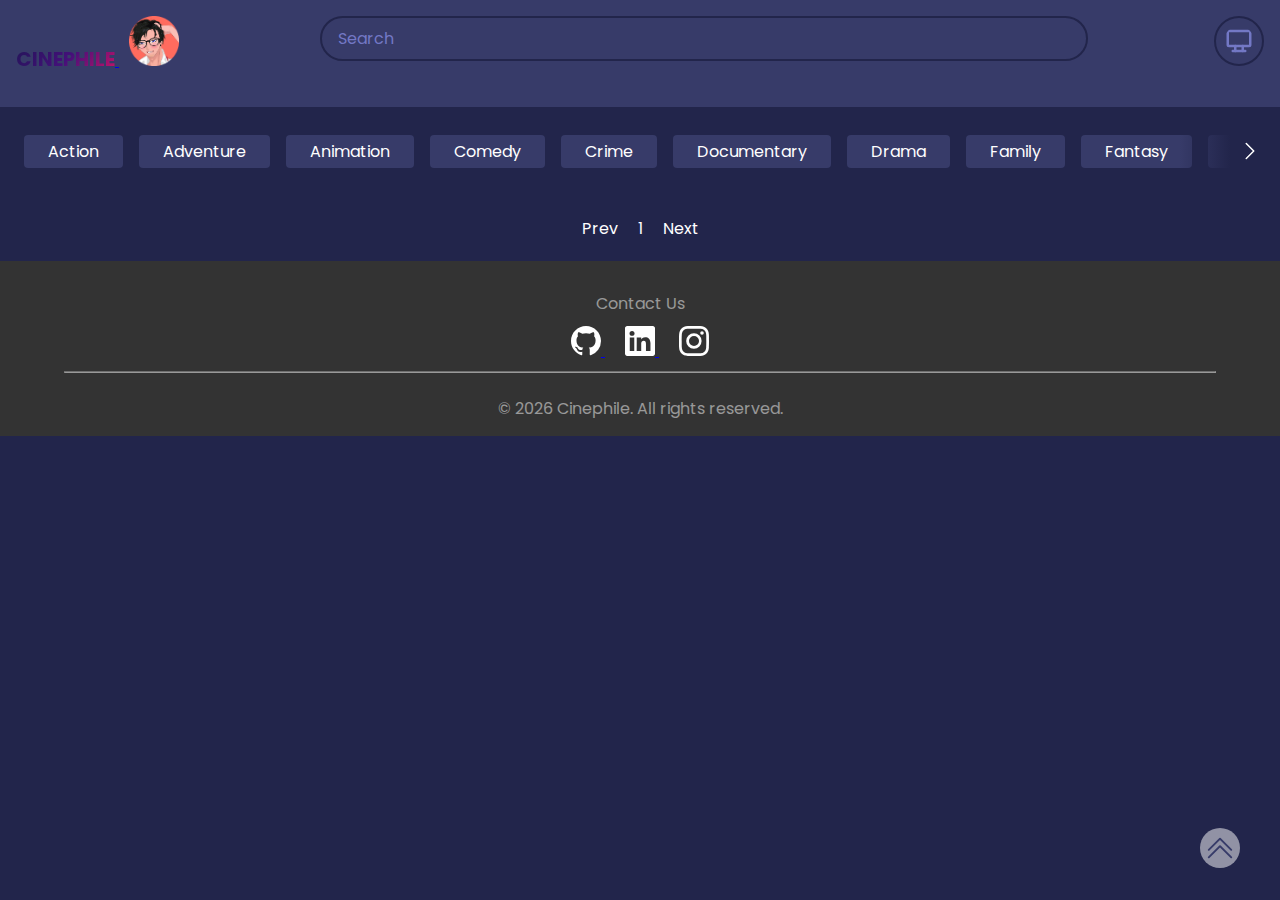
<file: index.html>
<!DOCTYPE html>
<html lang="en">
  <head>
    <meta charset="UTF-8" />
    <meta name="viewport" content="width=device-width, initial-scale=1.0" />
    <link rel="stylesheet" href="style.css" />
    <link rel="icon" href="./screenshots/favicon.png" type="image/x-icon" />
    <title>Movie&TV App</title>
  </head>

  <body>
    <!-- for searchbar and switch icon -->
    <header class="header_gsap">
      <div class="container">
        <div class="row">
          <div class="flex-container">
            <a href="index.html"> <!-- Replace "home.html" with the actual URL of your home page -->
                <h2 class="animate-charcter larger-text text-effect">CINEPHILE</h2>
                <img class="logo" src="images/logo.png" alt="logo" width="50" height="50" />
            </a>
        </div>
        
        </div>
      </div>

      <form id="form">
        <input type="text" id="search" class="search" placeholder="Search" />
      </form>
      <div class="pageChange">
      
        <svg
          class="switch"
          xmlns="http://www.w3.org/2000/svg"
          class="icon icon-tabler icon-tabler-device-desktop"
          viewBox="0 0 24 24"
          stroke-width="2"
          stroke="#7378c5"
          fill="none"
          stroke-linecap="round"
          stroke-linejoin="round"
        
        >
          <path stroke="none" d="M0 0h24v24H0z" fill="none"></path>
          <path
            d="M3 4m0 1a1 1 0 0 1 1 -1h16a1 1 0 0 1 1 1v10a1 1 0 0 1 -1 1h-16a1 1 0 0 1 -1 -1z"
          ></path>
          <path d="M7 20l10 0"></path>
          <path d="M9 16l0 4"></path>
          <path d="M15 16l0 4"></path>
        </svg>
      </div>

    </header>

    <!-- genre filter tags here -->
    <div class="scrollable-tabs-container">
      <div class="left-arrow">
        <svg
          xmlns="http://www.w3.org/2000/svg"
          fill="none"
          viewBox="0 0 24 24"
          stroke-width="1.5"
          stroke="currentColor"
          class="w-6 h-6"
        >
          <path
            stroke-linecap="round"
            stroke-linejoin="round"
            d="M15.75 19.5L8.25 12l7.5-7.5"
          />
        </svg>
      </div>

      <div id="tags"></div>

      <div class="right-arrow active">
        <svg
          xmlns="http://www.w3.org/2000/svg"
          fill="none"
          viewBox="0 0 24 24"
          stroke-width="1.5"
          stroke="currentColor"
          class="w-6 h-6"
        >
          <path
            stroke-linecap="round"
            stroke-linejoin="round"
            d="M8.25 4.5l7.5 7.5-7.5 7.5"
          />
        </svg>
      </div>
    </div>

    <!-- overlay navigation for trailers and shit of particular movie -->
    <div id="myNav" class="overlay">
      <a href="javascript:void(0)" class="closebtn" onclick="closeNav()"
        >&times;</a
      >
      <div class="overlay-content" id="overlay-content"></div>
    </div>

    <!-- main content of page -->
    <main id="main"></main>

    <!-- for pagination -->
    <div class="pagination">
      <div class="page" id="prev">Prev</div>
      <div class="page" id="current">1</div>
      <div class="page" id="next">Next</div>
    </div>


    <button
      onclick="topFunction()"
      id="topBtn"
      class="top-icon"
      title="Go to top"
    >
      <!-- <p>Back to top</p> -->
      <svg
        xmlns="http://www.w3.org/2000/svg"
        width="16"
        height="16"
        fill="currentColor"
        class="bi bi-chevron-double-up"
        viewBox="0 0 16 16"
      >
        <path
          fill-rule="evenodd"
          d="M7.646 2.646a.5.5 0 0 1 .708 0l6 6a.5.5 0 0 1-.708.708L8 3.707 2.354 9.354a.5.5 0 1 1-.708-.708l6-6z"
        />
        <path
          fill-rule="evenodd"
          d="M7.646 6.646a.5.5 0 0 1 .708 0l6 6a.5.5 0 0 1-.708.708L8 7.707l-5.646 5.647a.5.5 0 0 1-.708-.708l6-6z"
        />
      </svg>
    </button>
    
    <div class="footer">
      <div class="footer-content">
        <p class="contact-text">Contact Us</p>
        <div class="social-top">
          <div class="social">
           <div class="all">
            <span class="icon">
              <a href="https://github.com/lazyjinchuriki/" class="github">
                <svg
                  xmlns="http://www.w3.org/2000/svg"
                  width="16"
                  height="16"
                  fill="currentColor"
                  class="bi bi-github"
                  viewBox="0 0 16 16"
                >
                  <path
                    d="M8 0C3.58 0 0 3.58 0 8c0 3.54 2.29 6.53 5.47 7.59.4.07.55-.17.55-.38 0-.19-.01-.82-.01-1.49-2.01.37-2.53-.49-2.69-.94-.09-.23-.48-.94-.82-1.13-.28-.15-.68-.52-.01-.53.63-.01 1.08.58 1.23.82.72 1.21 1.87.87 2.33.66.07-.52.28-.87.51-1.07-1.78-.2-3.64-.89-3.64-3.95 0-.87.31-1.59.82-2.15-.08-.2-.36-1.02.08-2.12 0 0 .67-.21 2.2.82.64-.18 1.32-.27 2-.27.68 0 1.36.09 2 .27 1.53-1.04 2.2-.82 2.2-.82.44 1.1.16 1.92.08 2.12.51.56.82 1.27.82 2.15 0 3.07-1.87 3.75-3.65 3.95.29.25.54.73.54 1.48 0 1.07-.01 1.93-.01 2.2 0 .21.15.46.55.38A8.012 8.012 0 0 0 16 8c0-4.42-3.58-8-8-8z"
                  />
                </svg>
              </a>
            </span>
            <span class="icon">
              <a href="https://www.linkedin.com/in/rahul-khushalani-77ab21201/" class="linkedin">
                <svg
                  xmlns="http://www.w3.org/2000/svg"
                  width="16"
                  height="16"
                  fill="currentColor"
                  class="bi bi-linkedin"
                  viewBox="0 0 16 16"
                >
                  <path
                    d="M0 1.146C0 .513.526 0 1.175 0h13.65C15.474 0 16 .513 16 1.146v13.708c0 .633-.526 1.146-1.175 1.146H1.175C.526 16 0 15.487 0 14.854V1.146zm4.943 12.248V6.169H2.542v7.225h2.401zm-1.2-8.212c.837 0 1.358-.554 1.358-1.248-.015-.709-.52-1.248-1.342-1.248-.822 0-1.359.54-1.359 1.248 0 .694.521 1.248 1.327 1.248h.016zm4.908 8.212V9.359c0-.216.016-.432.08-.586.173-.431.568-.878 1.232-.878.869 0 1.216.662 1.216 1.634v3.865h2.401V9.25c0-2.22-1.184-3.252-2.764-3.252-1.274 0-1.845.7-2.165 1.193v.025h-.016a5.54 5.54 0 0 1 .016-.025V6.169h-2.4c.03.678 0 7.225 0 7.225h2.4z"
                  />
                </svg>
              </a>
            </span>
            <span class="icon">
              <a href="https://www.instagram.com/amundaneguy/"  class="instagram">
                <svg
                  xmlns="http://www.w3.org/2000/svg"
                  width="16"
                  height="16"
                  fill="currentColor"
                  class="bi bi-instagram"
                  viewBox="0 0 16 16"
                >
                  <path
                    d="M8 0C5.829 0 5.556.01 4.703.048 3.85.088 3.269.222 2.76.42a3.917 3.917 0 0 0-1.417.923A3.927 3.927 0 0 0 .42 2.76C.222 3.268.087 3.85.048 4.7.01 5.555 0 5.827 0 8.001c0 2.172.01 2.444.048 3.297.04.852.174 1.433.372 1.942.205.526.478.972.923 1.417.444.445.89.719 1.416.923.51.198 1.09.333 1.942.372C5.555 15.99 5.827 16 8 16s2.444-.01 3.298-.048c.851-.04 1.434-.174 1.943-.372a3.916 3.916 0 0 0 1.416-.923c.445-.445.718-.891.923-1.417.197-.509.332-1.09.372-1.942C15.99 10.445 16 10.173 16 8s-.01-2.445-.048-3.299c-.04-.851-.175-1.433-.372-1.941a3.926 3.926 0 0 0-.923-1.417A3.911 3.911 0 0 0 13.24.42c-.51-.198-1.092-.333-1.943-.372C10.443.01 10.172 0 7.998 0h.003zm-.717 1.442h.718c2.136 0 2.389.007 3.232.046.78.035 1.204.166 1.486.275.373.145.64.319.92.599.28.28.453.546.598.92.11.281.24.705.275 1.485.039.843.047 1.096.047 3.231s-.008 2.389-.047 3.232c-.035.78-.166 1.203-.275 1.485a2.47 2.47 0 0 1-.599.919c-.28.28-.546.453-.92.598-.28.11-.704.24-1.485.276-.843.038-1.096.047-3.232.047s-2.39-.009-3.233-.047c-.78-.036-1.203-.166-1.485-.276a2.478 2.478 0 0 1-.92-.598 2.48 2.48 0 0 1-.6-.92c-.109-.281-.24-.705-.275-1.485-.038-.843-.046-1.096-.046-3.233 0-2.136.008-2.388.046-3.231.036-.78.166-1.204.276-1.486.145-.373.319-.64.599-.92.28-.28.546-.453.92-.598.282-.11.705-.24 1.485-.276.738-.034 1.024-.044 2.515-.045v.002zm4.988 1.328a.96.96 0 1 0 0 1.92.96.96 0 0 0 0-1.92zm-4.27 1.122a4.109 4.109 0 1 0 0 8.217 4.109 4.109 0 0 0 0-8.217zm0 1.441a2.667 2.667 0 1 1 0 5.334 2.667 2.667 0 0 1 0-5.334z"
                  />
                </svg>
              </a>
            </span></div>
          </div>
        </div>

        <hr />
        <div class="copyright">
          <p class="copy">&copy; <span id="copyright-year"></span> Cinephile. All rights reserved.</p>
        </div>
      </div>
    </div>

    <script src="script_main.js"></script>

  </body>
</html>
</file>
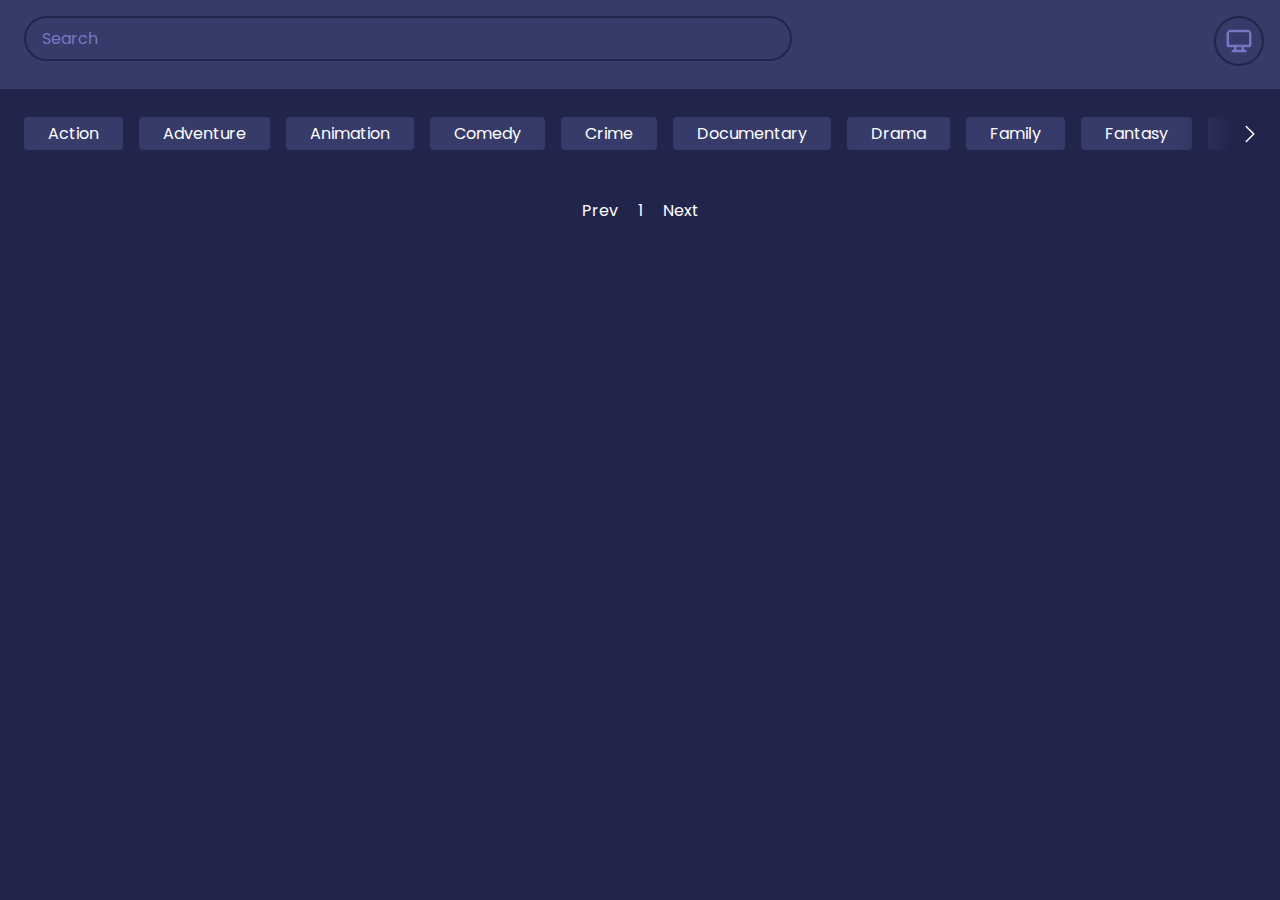
<file: layout.html>
<!DOCTYPE html>
<html lang="en">
  <head>
    <meta charset="UTF-8" />
    <meta name="viewport" content="width=device-width, initial-scale=1.0" />
    <link rel="stylesheet" href="style.css" />
    <link rel="icon" href="./screenshots/favicon.png" type="image/x-icon">
    <title>Movie&TV App</title>
  </head>
  
  <body>
    <!-- for searchbar and switch icon -->
    <header>

        <form id="form">
            <input type="text" id="search" class="search" placeholder="Search">
        </form>

        <div class="pageChange">
            <svg class="switch" xmlns="http://www.w3.org/2000/svg" class="icon icon-tabler icon-tabler-device-desktop" viewBox="0 0 24 24" stroke-width="2" stroke="#7378c5" fill="none" stroke-linecap="round" stroke-linejoin="round">
                <path stroke="none" d="M0 0h24v24H0z" fill="none"></path>
                <path d="M3 4m0 1a1 1 0 0 1 1 -1h16a1 1 0 0 1 1 1v10a1 1 0 0 1 -1 1h-16a1 1 0 0 1 -1 -1z"></path>
                <path d="M7 20l10 0"></path>
                <path d="M9 16l0 4"></path>
                <path d="M15 16l0 4"></path>
            </svg>
        </div>
        
    </header>


    <!-- genre filter tags here -->
    <div class="scrollable-tabs-container">
        <div class="left-arrow">
            <svg xmlns="http://www.w3.org/2000/svg" fill="none" viewBox="0 0 24 24" stroke-width="1.5" stroke="currentColor" class="w-6 h-6">
                <path stroke-linecap="round" stroke-linejoin="round" d="M15.75 19.5L8.25 12l7.5-7.5" />
            </svg>              
        </div>

        <div id="tags">
        </div>

        <div class="right-arrow active">
            <svg xmlns="http://www.w3.org/2000/svg" fill="none" viewBox="0 0 24 24" stroke-width="1.5" stroke="currentColor" class="w-6 h-6">
                <path stroke-linecap="round" stroke-linejoin="round" d="M8.25 4.5l7.5 7.5-7.5 7.5" />
            </svg>          
        </div>
    </div>
    

    <!-- overlay navigation for trailers and shit of particular movie -->
    <div id="myNav" class="overlay">
      <a href="javascript:void(0)" class="closebtn" onclick="closeNav()">&times;</a>
      <div class="overlay-content" id="overlay-content"></div>
    </div>


    <!-- main content of page -->
    <main id="main"></main> 
    
    <!-- for pagination -->
    <div class="pagination">
      <div class="page" id="prev">Prev</div>
      <div class="page" id="current">1</div>
      <div class="page" id="next">Next</div>
    </div>


    <script src="script_main.js"></script>
  </body>
  
</html>
</file>
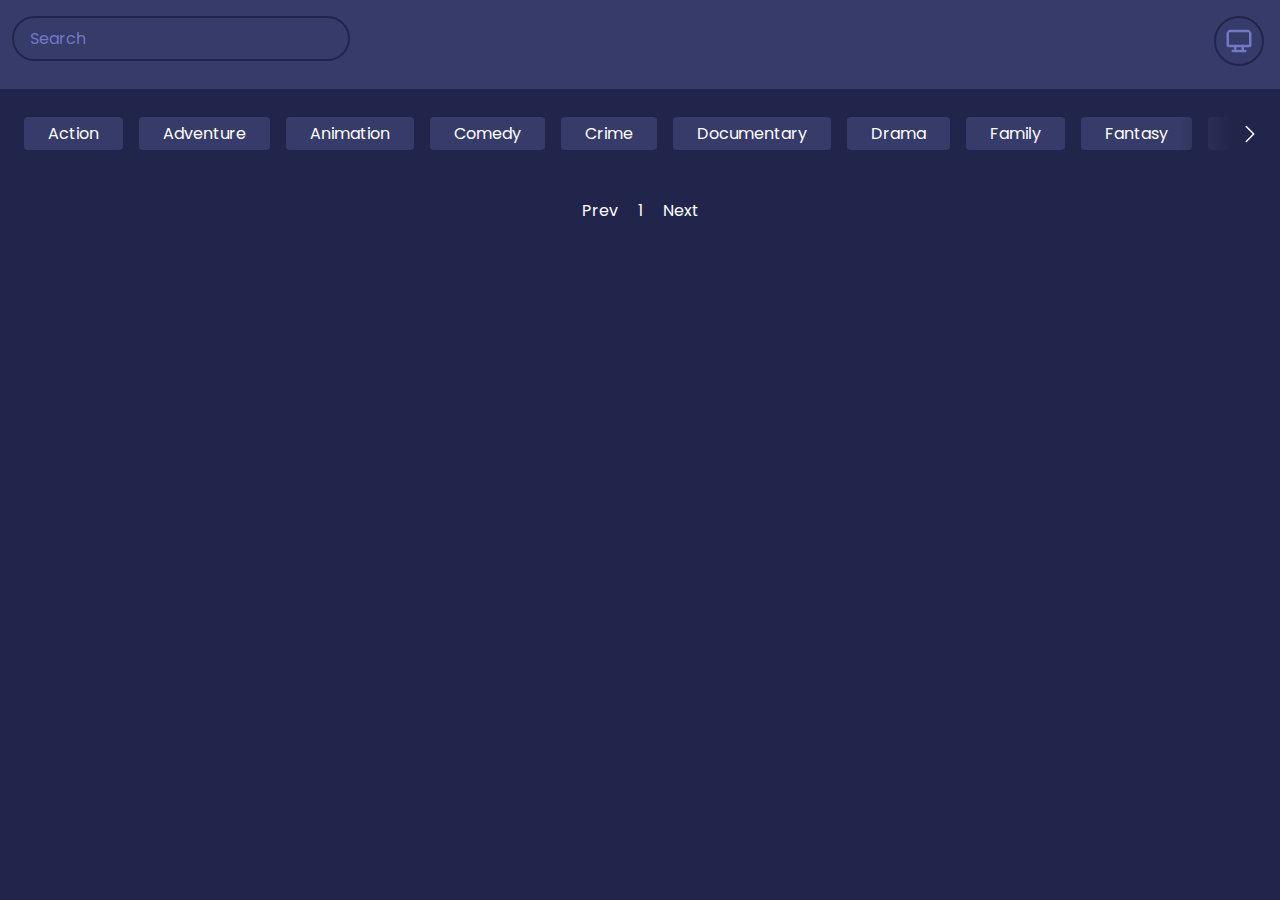
<file: single_page/layout.html>
<!DOCTYPE html>
<html lang="en">
  <head>
    <meta charset="UTF-8" />
    <meta name="viewport" content="width=device-width, initial-scale=1.0" />
    <link rel="stylesheet" href="style.css" />
    <link rel="icon" href="./screenshots/favicon.png" type="image/x-icon">
    <title>Movie&TV App</title>
  </head>
  
  <body>
    <!-- for searchbar and switch icon -->
    <header>

        <form id="form">
            <input type="text" id="search" class="search" placeholder="Search">
        </form>

        <div class="pageChange">
            <svg class="switch" xmlns="http://www.w3.org/2000/svg" class="icon icon-tabler icon-tabler-device-desktop" viewBox="0 0 24 24" stroke-width="2" stroke="#7378c5" fill="none" stroke-linecap="round" stroke-linejoin="round">
                <path stroke="none" d="M0 0h24v24H0z" fill="none"></path>
                <path d="M3 4m0 1a1 1 0 0 1 1 -1h16a1 1 0 0 1 1 1v10a1 1 0 0 1 -1 1h-16a1 1 0 0 1 -1 -1z"></path>
                <path d="M7 20l10 0"></path>
                <path d="M9 16l0 4"></path>
                <path d="M15 16l0 4"></path>
            </svg>
        </div>
        
    </header>


    <!-- genre filter tags here -->
    <div class="scrollable-tabs-container">
        <div class="left-arrow">
            <svg xmlns="http://www.w3.org/2000/svg" fill="none" viewBox="0 0 24 24" stroke-width="1.5" stroke="currentColor" class="w-6 h-6">
                <path stroke-linecap="round" stroke-linejoin="round" d="M15.75 19.5L8.25 12l7.5-7.5" />
            </svg>              
        </div>

        <div id="tags">
        </div>

        <div class="right-arrow active">
            <svg xmlns="http://www.w3.org/2000/svg" fill="none" viewBox="0 0 24 24" stroke-width="1.5" stroke="currentColor" class="w-6 h-6">
                <path stroke-linecap="round" stroke-linejoin="round" d="M8.25 4.5l7.5 7.5-7.5 7.5" />
            </svg>          
        </div>
    </div>
    

    <!-- overlay navigation for trailers and shit of particular movie -->
    <div id="myNav" class="overlay">
      <a href="javascript:void(0)" class="closebtn" onclick="closeNav()">&times;</a>
      <div class="overlay-content" id="overlay-content"></div>
    </div>


    <!-- main content of page -->
    <main id="main"></main> 
    
    <!-- for pagination -->
    <div class="pagination">
      <div class="page" id="prev">Prev</div>
      <div class="page" id="current">1</div>
      <div class="page" id="next">Next</div>
    </div>


    <script src="script_main.js"></script>
  </body>
  
</html>
</file>
<file: style.css>
@import url('https://fonts.googleapis.com/css2?family=Poppins:wght@200;400&display=swap');

:root {
  --primary-color: #22254b;
  --secondary-color: #373b69;
}

* {
  box-sizing: border-box;
}

html{
  scroll-behavior: smooth;
}

body {
  background-color: var(--primary-color);
  font-family: 'Poppins', sans-serif;
  margin: 0;
}

body::-webkit-scrollbar {
  width: 12px; 
}

body::-webkit-scrollbar-thumb {
  height: 40px; 
  background-color: #7378c5;
  border-radius: 10px;
}

body::-webkit-scrollbar-thumb:hover {
  background: #4d5293; 
}

body::-webkit-scrollbar-track {
  box-shadow: inset 2px 2px 5px #2d2d2d;
  background-color: #eeeeee;
}

header {
  justify-content: space-between;
  padding: 1rem;
  display: flex;
  background-color: var(--secondary-color);
}

middle{
    padding: 1rem;
    display: flex;
    justify-content: center;
}
.pageChange:hover{
  cursor: pointer;
}
.switch {
  width: 50px;
  height: 50px;
  position: relative;
  border: 2px solid var(--primary-color);
  border-radius: 50%;
  font-family: inherit;
  padding: 0.5rem 0.5rem;
  outline: none;
  margin-right: 5%;
}
.switch:hover{
  background-color: var(--primary-color);
}

/* for heading */
.animate-charcter
{
   text-transform: uppercase;
  background-image: linear-gradient(
    -225deg,
    #231557 0%,
    #44107a 29%,
    #ff1361 67%,
    #fff800 100%
  );
  background-size: auto auto;
  background-clip: border-box;
  background-size: 200% auto;
  color: #fff;
  background-clip: text;
  text-fill-color: transparent;
  -webkit-background-clip: text;
  -webkit-text-fill-color: transparent;
  animation: textclip 2s linear infinite;
  display: inline-block;
      font-size: 20px;
}

@keyframes textclip {
  to {
    background-position: 200% center;
  }
}
/* this is for flex container */
.flex-container {
  display: flex;
  align-items: center;
  justify-content: center;
}
.flex-container img {
  margin-left: 10px; 
}

.search {
  width: 90%;
  position: relative;
  right: 4%;
  background-color: transparent;
  border: 2px solid var(--primary-color);
  border-radius: 45px;
  font-family: inherit;
  font-size: 1rem;
  padding: 0.5rem 1rem;
  color: #fff;
  margin-left: 5%;
}

.search::placeholder {
  color: #7378c5;
}

.search:focus {
  outline: none;
  background-color: var(--primary-color);
}

/*For any screens at or below 244px.*/
@media only screen and (max-width: 244px) {
  .search {
    width: 23vw;
    margin-top: 20px;
  }
  .flex-container {
    flex-direction: column;
    align-items: center;
    margin-top: -20px;
  }
}

/* For any screens between 245px and 309px. */
@media only screen and (min-width: 245px) and (max-width: 309px) {
  .search {
    width: 30vw;
    margin-top: 20px;
  }
  .flex-container {
    flex-direction: column;
    align-items: center;
    margin-top: -20px;
  }
}

/*For any screens between 310px and 380px. Devices such as iPhone SE*/
@media only screen and (min-width: 310px) and (max-width: 380px) {
  .search {
    width: 35vw;
    margin-top: 20px;
  }
  .flex-container {
    flex-direction: column;
    align-items: center;
    margin-top: -20px;
  }
  .flex-container img {
    margin-top: -20px; 
  }
}
/*For any screens between 310px and 380px. Devices such as iPhone SE*/
@media only screen and (min-width: 380px) and (max-width: 500px) {
  .search {
    width: 36vw;
    margin-top: 20px;
  }
  .flex-container {
    flex-direction: column;
    align-items: center;
    margin-top: -20px;
  }
  .flex-container img {
    margin-top: -20px; 
  }
}

/*For any screens between 500px and 599px. Devices such as Pixel 5 and Surface Duo.*/
@media only screen and (min-width: 500px) and (max-width: 599px) {
  .search {
    width: 50vw;
    margin-top: 20px;
  }
  .flex-container {
    flex-direction: column;
    align-items: center;
    margin-top: -20px;
  }
  .flex-container img {
    margin-top: -20px; 
  }
}

/*For any screens at or above 600px. Enlarges search box to fit laptops, desktops, and TVs.*/
@media only screen and (min-width: 600px) {
  .search {
    width: 60vw; /*View Width to expand based on user's device width*/
  }
  
}
@media only screen and (min-width: 900) {
  .search {
    width: 70vw; /*View Width to expand based on user's device width*/
  }
}

main {
  display: flex;
  flex-wrap: wrap;
  justify-content: center;
}

.movie, .tvshow {
  width: 300px;
  margin: 1rem;
  background-color: var(--secondary-color);
  box-shadow: 0 4px 5px rgba(0, 0, 0, 0.2);
  position: relative;
  overflow: hidden;
  border-radius: 3px;

}
.movie:hover, .tvshow:hover{
  cursor: pointer;
   box-shadow: 0 8px 18px rgba(255, 255, 255, 0.5), 0 0 32px rgba(0, 0, 0, 0.3);
    transform: translateY(-20px);
    z-index: 2;
    transition: all 0.4s ease-in-out;
}

.tvshow {
  width: 300px;
  margin: 1rem;
  background-color: var(--secondary-color);
  box-shadow: 0 4px 5px rgba(0, 0, 0, 0.2);
  position: relative;
  overflow: hidden;
  border-radius: 3px;
}


.movie img {
  width: 100%;
  transition: all 0.3s ease-in;
}

.tvshow img {
  width: 100%;
  transition: all 0.3s ease-in;
}

.movie-info {
  color: #eee;
  display: flex;
  align-items: center;
  justify-content: space-between;
  gap:0.2rem;
  padding: 0.5rem 1rem 1rem;
  letter-spacing: 0.5px;
}

.movie-info h3 {
  margin-top: 0;
}

.movie-info span {
  background-color: var(--primary-color);
  padding: 0.25rem 0.5rem;
  border-radius: 3px;
  font-weight: bold;
}

.movie-info span.green {
  color: lightgreen;
}

.movie-info span.orange {
  color: orange;
}

.movie-info span.red {
  color: red;
}

.releaseDate{
  position: absolute;
  top: 4px;
  left: 4px;
  color: white;
  font-weight: bold;
  font-family: inherit;
  padding: 0.25rem 0.5rem;
  background-color: rgba(0, 0, 0, 0.63);
  border-radius: 3px;
  z-index: 0.9;
}

.overview {
  background-color: #fff;
  padding: 2rem;
  position: absolute;
  left: 0;
  bottom: 0;
  right: 0;
  max-height: 100%;
  transform: translateY(101%);
  overflow-y: auto;
  transition: transform 0.7s ease-in;
}
.overview::-webkit-scrollbar{
  display: none;
}

.overview .overview-content {
  overflow: hidden;
  display: -webkit-box;
  -webkit-line-clamp: 10;
  line-clamp: 10; 
  -webkit-box-orient: vertical;
}

.movie:hover img, .tvshow:hover img {
  filter: brightness(0.5);
}

.movie:hover .overview {
  transform: translateY(0);
}

.tvshow:hover .overview {
  transform: translateY(0);
}




.pagination{
  display: flex;
  justify-content: center;
  margin: 10px 20px;
  align-items: center;
  color: white;

}

.page{
  padding: 10px;
  cursor: pointer;
  font-family: inherit;
  font-size: 1rem;
}
.page:hover{
  background-color: var(--secondary-color);
  border-radius: 20px;
}

.disabled{
  cursor: not-allowed;
  color: grey;
}

.knowmore{
  color: white;
  font-weight: bold;
  font-size: 14px;
  background-color: var(--secondary-color);
  border-radius: 50px;
  border: none;
  margin: 5px;
  padding: 15px 20px;
  display: inline-block;
  cursor: pointer;
}

.knowmore:hover{
  background-color: var(--primary-color);
}

/* The Overlay (background) */
.overlay {
  /* Height & width depends on how you want to reveal the overlay (see JS below) */   
  height: 100%;
  width: 0;
  position: fixed; /* Stay in place */
  z-index: 1; /* Sit on top */
  left: 0;
  top: 0;
  background-color: rgb(0,0,0); /* Black fallback color */
  background-color: rgba(0,0,0, 0.9); /* Black w/opacity */
  overflow-x: hidden; /* Disable horizontal scroll */
  transition: 0.5s; /* 0.5 second transition effect to slide in or slide down the overlay (height or width, depending on reveal) */
}

/* Position the content inside the overlay */
.overlay-content {
  position: relative;
  top: 15%; /* 25% from the top */
  width: auto !important; /* 100% width */
  height: auto !important;
  text-align: center; /* Centered text/links */
  max-width: 1080px;
  margin: 0 auto; /* centered the wraper */
  margin-top: 30px; /* 30px top margin to avoid conflict with the close button on smaller screens */
}

/* The navigation links inside the overlay */
.overlay a {
  padding: 8px;
  text-decoration: none;
  font-size: 36px;
  color: #818181;
  display: block; /* Display block instead of inline */
  transition: 0.3s; /* Transition effects on hover (color) */
}

/* When you mouse over the navigation links, change their color */
.overlay a:hover, .overlay a:focus {
  color: #f1f1f1;
}

/* Position the close button (top right corner) */
.overlay .closebtn {
  position: absolute;
  top: 20px;
  right: 45px;
  font-size: 60px;
}

/* When the height of the screen is less than 450 pixels, change the font-size of the links and position the close button again, so they don't overlap */
@media screen and (max-height: 450px) {
  .overlay a {font-size: 20px}
  .overlay .closebtn {
    font-size: 40px;
    top: 15px;
    right: 35px;
  }
}


.embed.hide{
  display: none;
}

.embed.show{
  display: inline-block;
} 

.video-container {
  position: relative;
  padding-bottom: 56.25%; /* 16:9 */
  height: 0;
}
.video-container iframe {
  position: absolute;
  top: 0;
  left: 0;
  width: 100%;
  height: 100%;
}

.scrollable-tabs-container:hover{
  cursor: pointer;
}






.scrollable-tabs-container{
  max-width: 100%;
  margin: 16px auto;
  border-radius: 5px;
  overflow: hidden;
  position: relative;

}

.scrollable-tabs-container svg{
  width: 40px;
  height: 40px;
  padding: 8px;
  cursor: pointer;
  color: white;
  border-radius: 50%;
  pointer-events: auto;

}

#tags{
  display: flex;
  gap: 16px;
  padding: 12px 24px;
  margin: 0;
  list-style: none;
  overflow-x: scroll;
  -ms-overflow-style: none;
  scrollbar-width: none;
  scroll-behavior: smooth;
}
/* Genres - Animation on hover */
#tags div{
  transition: 0.3s all;
}

#tags div:hover{
  background-color: white;
  color: #231557;
  transform: scale(1.1);
  transition: 0.3s all;
}

#tags.dragging{
  scroll-behavior: auto;
}
/* .scrollable-tabs-container ul.dragging a{
  pointer-events: none;
} */

#tags::-webkit-scrollbar{
  display: none;
}

.scrollable-tabs-container .tag {
  color: white;
  text-decoration: none;
  background: var(--secondary-color);
  padding: 4px 24px;
  display: inline-block;
  border-radius: 4px;
  user-select: none;
  white-space: nowrap;
  cursor: pointer;
}

.scrollable-tabs-container .tag.active{
  background-color: rgba(255, 255, 255, 0.508);
  font-weight: bold;
  color: rgba(0, 0, 0, 0.757);
}

.scrollable-tabs-container .right-arrow,
.scrollable-tabs-container .left-arrow{
  position: absolute;
  height: 100%;
  width: 100px;
  top: 0;
  display: none;
  align-items: center;
  padding: 0 10px;
  pointer-events: none;

}
.scrollable-tabs-container .right-arrow.active,
.scrollable-tabs-container .left-arrow.active{
  display: flex;
}

.scrollable-tabs-container .right-arrow{
  right: 0;
  justify-content: flex-end;
  background: linear-gradient(to left, #22254b 50%, transparent);
}

.scrollable-tabs-container .left-arrow{
  background: linear-gradient(to right, #22254b  50%, transparent);
}


.scrollable-tabs-container svg:hover{
  background: var(--secondary-color);
}

/* Reset some default styles */
body {
  margin: 0;
  padding: 0;
}

/* Footer styles */
.footer {
  background-color:#333;
  color: #fff;
  text-align: center;
  padding: 15px 0 15px 0;
}

.contact-text {
  margin:0;
  padding-top: 15px;
  font-size: 10px 15px;
  color: rgba(255, 255, 255, 0.5);
  text-align: center;
  margin: 0;
}

.copy{
  margin:0;
  padding-top: 15px;
  font-size: 10px 15px;
  color: rgba(255, 255, 255, 0.5);
}

.footer-content {
  justify-content: center;
  align-items: center; 
  gap: 20px; 
}

.icon {
  margin: 0;
  padding: 10px;
}

.icon:hover {
  transform: scale(1.1); 
}

svg {
  color: #fff;
  cursor: pointer;
  width: 30px;
  height: 30px;
  transition: transform 0.3s ease-in-out; 
}

.all{
  margin-top: 10px;
  align-items: center;
}

.social-top {
  margin: 0 auto;
  width: 90%;
  justify-content: space-between;
  align-items: center;
}

.social p {
  font-size: 20px;
  padding: 10px;
}

.social {
  justify-items: center;
  align-items: center;
}

.social a svg {
  text-decoration: none;
}

#topBtn p {
  font-size: 20px;
  padding: 10px 15px;
  cursor: pointer;
}

#topBtn {
  margin:0;
  display: flex;
  justify-items: center;
  align-items: center;
  background: none;
  border: none;
  border-radius: 100%;
  background-color: rgba(255, 255, 255, 0.5);
  padding: 5px;
  cursor: pointer;
  position: fixed;
  right: 2.5rem;
  bottom: 2rem;
  transition: all;
  transition-duration: 300ms;
}

.top-icon{
  margin: 0;
  padding: 0;
}

.top-icon svg{
  color: #373b69;
}

.top-icon:hover {
  transform: scale(1.1);
  transition: all; 
  transition-duration: 300ms;
}

hr {
  border-color: rgba(255, 255, 255, 0.5);
  width: 90%;
  margin-left: auto;
  margin-right: auto;
  display: table;
}
.switch:hover + .page-name {
  opacity: 1;
  transform: translateX(10px);
  transition: opacity 0.3s ease, transform 0.3s ease;
}

.page-name {
  opacity: 0;
  transition: opacity 0.3s ease, transform 0.3s ease;
  margin-left: 10px;
  display: inline-block;
  color: white;
}

.switch-button-container {
  display: justify-content;
  flex-direction: column;
  align-items: center;
  text-align: center;
}

.logo {
  width: 50px;
  height: 50px;
  transition: transform 0.3s ease-in-out;
}

.logo:hover {
  transform: scale(1.2) rotate(360deg);
}

.text-effect {
  transition: transform 0.3s ease-in-out, color 0.3s ease-in-out;
}

.text-effect:hover {
  transform: scale(1.2);
  color: #ff5722; 
}

.icon a:hover svg path {
  fill:#CBD5E1;
}
</file>
<file: single_page/style.css>
@import url('https://fonts.googleapis.com/css2?family=Poppins:wght@200;400&display=swap');

:root {
  --primary-color: #22254b;
  --secondary-color: #373b69;
}

* {
  box-sizing: border-box;
}

body {
  background-color: var(--primary-color);
  font-family: 'Poppins', sans-serif;
  margin: 0;
}

header {
  justify-content: space-between;
  padding: 1rem;
  display: flex;
  background-color: var(--secondary-color);
}

middle{
    padding: 1rem;
    display: flex;
    justify-content: center;
}
.pageChange:hover{
  cursor: pointer;
}
.switch {
  width: 50px;
  height: 50px;
  position: relative;
  border: 2px solid var(--primary-color);
  border-radius: 50%;
  font-family: inherit;
  padding: 0.5rem 0.5rem;
  outline: none;
  margin-right: 5%;
}
.switch:hover{
  background-color: var(--primary-color);
}

.search {
  width: 96%;
  position: relative;
  right: 6%;
  background-color: transparent;
  border: 2px solid var(--primary-color);
  border-radius: 50px;
  font-family: inherit;
  font-size: 1rem;
  padding: 0.5rem 1rem;
  color: #fff;
  margin-left: 5%;
}

.search::placeholder {
  color: #7378c5;
}

.search:focus {
  outline: none;
  background-color: var(--primary-color);
}

main {
  display: flex;
  flex-wrap: wrap;
  justify-content: center;
}

.movie, .tvshow {
  width: 300px;
  margin: 1rem;
  background-color: var(--secondary-color);
  box-shadow: 0 4px 5px rgba(0, 0, 0, 0.2);
  position: relative;
  overflow: hidden;
  border-radius: 3px;

}
.movie:hover, .tvshow:hover{
  cursor: pointer;
   box-shadow: 0 8px 18px rgba(255, 255, 255, 0.5), 0 0 32px rgba(0, 0, 0, 0.3);
    transform: translateY(-20px);
    z-index: 2;
    transition: all 0.4s ease-in-out;
}

.tvshow {
  width: 300px;
  margin: 1rem;
  background-color: var(--secondary-color);
  box-shadow: 0 4px 5px rgba(0, 0, 0, 0.2);
  position: relative;
  overflow: hidden;
  border-radius: 3px;
}


.movie img {
  width: 100%;
  transition: all 0.3s ease-in;
}

.tvshow img {
  width: 100%;
  transition: all 0.3s ease-in;
}

.movie-info {
  color: #eee;
  display: flex;
  align-items: center;
  justify-content: space-between;
  gap:0.2rem;
  padding: 0.5rem 1rem 1rem;
  letter-spacing: 0.5px;
}

.movie-info h3 {
  margin-top: 0;
}

.movie-info span {
  background-color: var(--primary-color);
  padding: 0.25rem 0.5rem;
  border-radius: 3px;
  font-weight: bold;
}

.movie-info span.green {
  color: lightgreen;
}

.movie-info span.orange {
  color: orange;
}

.movie-info span.red {
  color: red;
}

.releaseDate{
  position: absolute;
  top: 4px;
  left: 4px;
  color: white;
  font-weight: bold;
  font-family: inherit;
  padding: 0.25rem 0.5rem;
  background-color: rgba(0, 0, 0, 0.63);
  border-radius: 3px;
  z-index: 0.9;
}

.overview {
  background-color: #fff;
  padding: 2rem;
  position: absolute;
  left: 0;
  bottom: 0;
  right: 0;
  max-height: 100%;
  transform: translateY(101%);
  overflow-y: auto;
  transition: transform 0.3s ease-in;
}
.overview::-webkit-scrollbar{
  display: none;
}

.overview .overview-content {
  overflow: hidden;
  display: -webkit-box;
  -webkit-line-clamp: 10;
  line-clamp: 10; 
  -webkit-box-orient: vertical;
}

.movie:hover img, .tvshow:hover img {
  filter: brightness(0.5);
}

.movie:hover .overview {
  transform: translateY(0);
}

.tvshow:hover .overview {
  transform: translateY(0);
}




.pagination{
  display: flex;
  justify-content: center;
  margin: 10px 20px;
  align-items: center;
  color: white;

}

.page{
  padding: 10px;
  cursor: pointer;
  font-family: inherit;
  font-size: 1rem;
}
.page:hover{
  background-color: var(--secondary-color);
  border-radius: 20px;
}

.disabled{
  cursor: not-allowed;
  color: grey;
}

.knowmore{
  color: white;
  font-weight: bold;
  font-size: 14px;
  background-color: var(--secondary-color);
  border-radius: 50px;
  border: none;
  margin: 5px;
  padding: 15px 20px;
  display: inline-block;
  cursor: pointer;
}

.knowmore:hover{
  background-color: var(--primary-color);
}

/* The Overlay (background) */
.overlay {
  /* Height & width depends on how you want to reveal the overlay (see JS below) */   
  height: 100%;
  width: 0;
  position: fixed; /* Stay in place */
  z-index: 1; /* Sit on top */
  left: 0;
  top: 0;
  background-color: rgb(0,0,0); /* Black fallback color */
  background-color: rgba(0,0,0, 0.9); /* Black w/opacity */
  overflow-x: hidden; /* Disable horizontal scroll */
  transition: 0.5s; /* 0.5 second transition effect to slide in or slide down the overlay (height or width, depending on reveal) */
}

/* Position the content inside the overlay */
.overlay-content {
  position: relative;
  top: 15%; /* 25% from the top */
  width: auto !important; /* 100% width */
  height: auto !important;
  text-align: center; /* Centered text/links */
  margin-top: 30px; /* 30px top margin to avoid conflict with the close button on smaller screens */
}

/* The navigation links inside the overlay */
.overlay a {
  padding: 8px;
  text-decoration: none;
  font-size: 36px;
  color: #818181;
  display: block; /* Display block instead of inline */
  transition: 0.3s; /* Transition effects on hover (color) */
}

/* When you mouse over the navigation links, change their color */
.overlay a:hover, .overlay a:focus {
  color: #f1f1f1;
}

/* Position the close button (top right corner) */
.overlay .closebtn {
  position: absolute;
  top: 20px;
  right: 45px;
  font-size: 60px;
}

/* When the height of the screen is less than 450 pixels, change the font-size of the links and position the close button again, so they don't overlap */
@media screen and (max-height: 450px) {
  .overlay a {font-size: 20px}
  .overlay .closebtn {
    font-size: 40px;
    top: 15px;
    right: 35px;
  }
}


.embed.hide{
  display: none;
}

.embed.show{
  display: inline-block;
} 

.video-container {
  position: relative;
  padding-bottom: 56.25%; /* 16:9 */
  height: 0;
}
.video-container iframe {
  position: absolute;
  top: 0;
  left: 0;
  width: 100%;
  height: 100%;
}

.scrollable-tabs-container:hover{
  cursor: pointer;
}






.scrollable-tabs-container{
  max-width: 100%;
  margin: 16px auto;
  border-radius: 5px;
  overflow: hidden;
  position: relative;

}

.scrollable-tabs-container svg{
  width: 40px;
  height: 40px;
  padding: 8px;
  cursor: pointer;
  color: white;
  border-radius: 50%;
  pointer-events: auto;

}

#tags{
  display: flex;
  gap: 16px;
  padding: 12px 24px;
  margin: 0;
  list-style: none;
  overflow-x: scroll;
  -ms-overflow-style: none;
  scrollbar-width: none;
  scroll-behavior: smooth;
}
#tags.dragging{
  scroll-behavior: auto;
}
/* .scrollable-tabs-container ul.dragging a{
  pointer-events: none;
} */

#tags::-webkit-scrollbar{
  display: none;
}


.scrollable-tabs-container .tag {
  color: white;
  text-decoration: none;
  background: var(--secondary-color);
  padding: 4px 24px;
  display: inline-block;
  border-radius: 4px;
  user-select: none;
  white-space: nowrap;
  cursor: pointer;
}

.scrollable-tabs-container .tag.active{
  background-color: rgba(255, 255, 255, 0.508);
  font-weight: bold;
  color: rgba(0, 0, 0, 0.757);

}

.scrollable-tabs-container .right-arrow,
.scrollable-tabs-container .left-arrow{
  position: absolute;
  height: 100%;
  width: 100px;
  top: 0;
  display: none;
  align-items: center;
  padding: 0 10px;
  pointer-events: none;

}
.scrollable-tabs-container .right-arrow.active,
.scrollable-tabs-container .left-arrow.active{
  display: flex;
}

.scrollable-tabs-container .right-arrow{
  right: 0;
  justify-content: flex-end;
  background: linear-gradient(to left, #22254b 50%, transparent);
}

.scrollable-tabs-container .left-arrow{
  background: linear-gradient(to right, #22254b  50%, transparent);
}


.scrollable-tabs-container svg:hover{
  background: var(--secondary-color);
}
</file>
